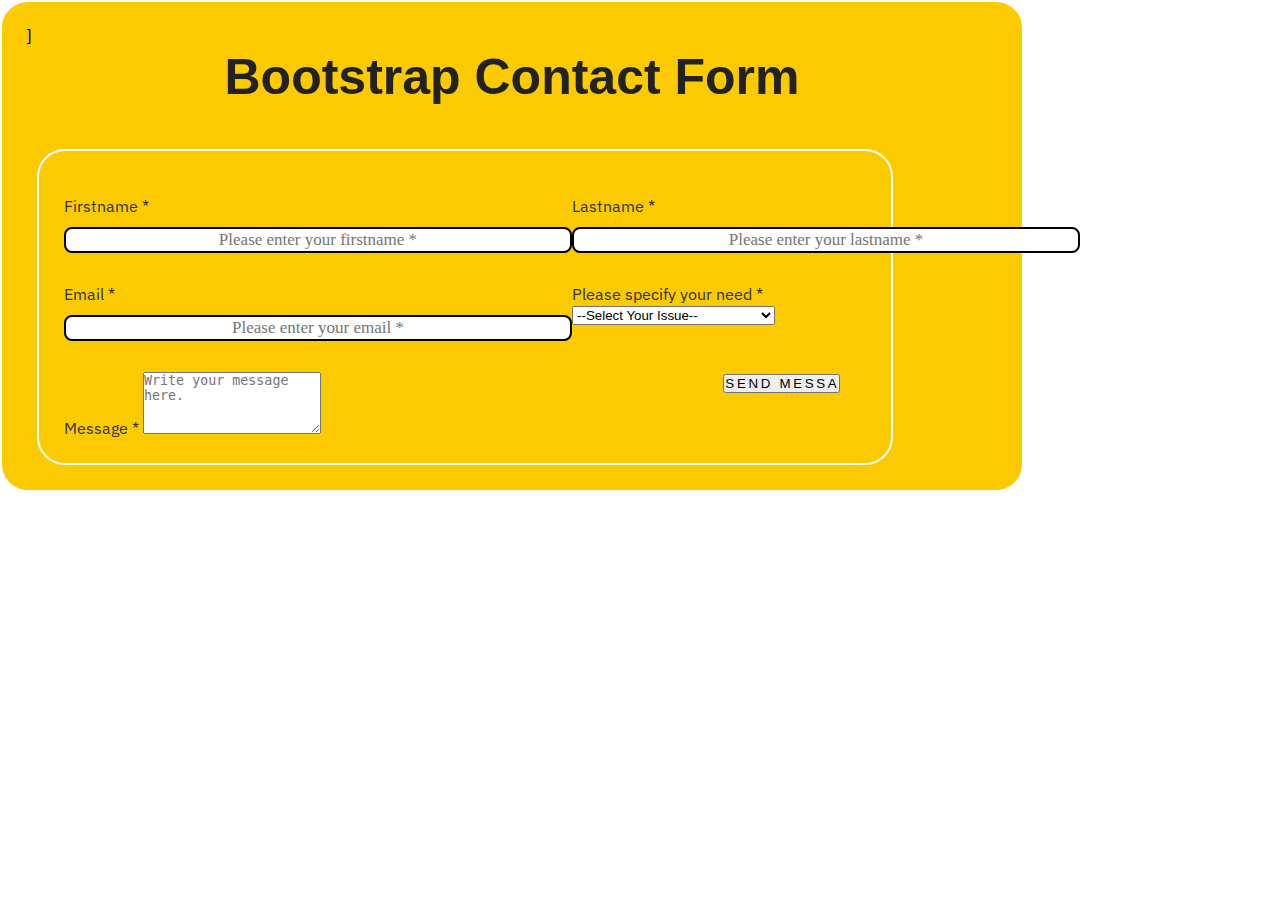
<file: support.html>
<!DOCTYPE html>
<html lang="en">

<head>
    <meta charset="UTF-8">
    <meta http-equiv="X-UA-Compatible" content="IE=edge">
    <meta name="viewport" content="width=device-width, initial-scale=1.0">
    <link rel="icon" type="image/x-icon" href="img/chemist.png">
    <!-- CSS only -->
    <link href="https://cdn.jsdelivr.net/npm/bootstrap@5.2.0/dist/css/bootstrap.min.css" rel="stylesheet" integrity="sha384-gH2yIJqKdNHPEq0n4Mqa/HGKIhSkIHeL5AyhkYV8i59U5AR6csBvApHHNl/vI1Bx" crossorigin="anonymous">
    <title>Support</title>
    <link rel="stylesheet" href="style.css">
    <link rel="stylesheet" href="style2.css">
    <link rel="stylesheet" href="style4.css">
</head>

<body>
  <div class="container">]
        <div class=" text-center mt-5 ">

            <h1 >Bootstrap Contact Form</h1>


        </div>


    <div class="row ">
      <div class="col-lg-7 mx-auto">
        <div class="card mt-2 mx-auto p-4 bg-light">
            <div class="card-body bg-light">

            <div class = "container">
                             <form id="contact-form" role="form">



            <div class="controls">

                <div class="row">
                    <div class="col-md-6">
                        <div class="form-group">
                            <label for="form_name">Firstname *</label>
                            <input id="form_name" type="text" name="name" class="form-control" placeholder="Please enter your firstname *" required="required" data-error="Firstname is required.">

                        </div>
                    </div>
                    <div class="col-md-6">
                        <div class="form-group">
                            <label for="form_lastname">Lastname *</label>
                            <input id="form_lastname" type="text" name="surname" class="form-control" placeholder="Please enter your lastname *" required="required" data-error="Lastname is required.">
                                                            </div>
                    </div>
                </div>
                <div class="row">
                    <div class="col-md-6">
                        <div class="form-group">
                            <label for="form_email">Email *</label>
                            <input id="form_email" type="email" name="email" class="form-control" placeholder="Please enter your email *" required="required" data-error="Valid email is required.">

                        </div>
                    </div>
                    <div class="col-md-6">
                        <div class="form-group">
                            <label for="form_need">Please specify your need *</label>
                            <select id="form_need" name="need" class="form-control" required="required" data-error="Please specify your need.">
                                <option value="" selected disabled>--Select Your Issue--</option>
                                <option >Request Invoice for order</option>
                                <option >Request order status</option>
                                <option >Haven't received cashback yet</option>
                                <option >Other</option>
                            </select>

                        </div>
                    </div>
                </div>
                <div class="row">
                    <div class="col-md-12">
                        <div class="form-group">
                            <label for="form_message">Message *</label>
                            <textarea id="form_message" name="message" class="form-control" placeholder="Write your message here." rows="4" required="required" data-error="Please, leave us a message."></textarea
                                >
                            </div>

                        </div>


                    <div class="col-md-12">

                        <input type="submit" class="btn btn-success btn-send  pt-2 btn-block
                            " value="Send Message" >

                </div>

                </div>


        </div>
         </form>
        </div>
            </div>


    </div>
        <!-- /.8 -->

    </div>
    <!-- /.row-->

</div>
</div>

</body>

</html>
</file>
<file: style.css>
@import url('https://fonts.googleapis.com/css2?family=Lora:ital,wght@1,500&display=swap');
@import url('https://fonts.googleapis.com/css2?family=IBM+Plex+Sans:wght@200&display=swap');
@import url('https://fonts.googleapis.com/css2?family=Lora:ital,wght@1,500&family=PT+Serif&display=swap');

* {
    margin: 0;
    padding: 0%;
    box-sizing: border-box;
}

h1 {
    font-size: 50px;
    line-height: 64px;
    color: #222;
}

h2 {
    font-size: 46px;
    line-height: 54px;
    color: #222;
}

h4 {
    font-size: 20px;
    color: #222;
}

h6 {
    font-weight: 700;
    font-size: 12px;
}

p {
    font-size: 16px;
    color: #465b52;
    margin: 15px 0 20px 0;
}

.navigation-bar {
    height: 50px;
    width: 100%;
    background-color: rgb(255, 255, 255);
    position: fixed;
    z-index: 999;
    box-shadow: 3px 3px 10px black;
}

.navbar-container {
    display: flex;
    align-items: center;
    height: 100%;
    padding: 0 50px;
    color: black;
}

.logo-container {
    flex: 1;
    display: flex;
    justify-content: flex-start;
}

.logo {
    font-size: 35px;
    color: black;
}

.menu-container {
    flex: 6;
    color: black;
}

.menu-list {
    display: flex;
    list-style: none;
    justify-content: center;
    font-size: 17px;
    color: black;
}

.menu-list-item {
    margin-top: 1 0px;
    margin-right: 30px;
    color: black;
}

.profile-container {
    flex: 1;
    justify-content: flex-end;
    display: flex;
    align-items: center;
}

.profile-picture {
    width: 32px;
    height: 32px;
    border-radius: 50%;
    object-fit: cover;
}

.profile-text-container {
    margin: 0 20px;
}

a:link {
    color: black;
    background-color: transparent;
    text-decoration: none;
}

a:visited {
    color: black;
    background-color: transparent;
    text-decoration: none;
}

a:hover {
    color: rgb(213, 221, 69);
    background-color: transparent;

}

a:active {
    color: black;
    background-color: transparent;
    text-decoration: underline;
}

.background {
    width: 100%;
    height: 100%;
    background-color: teal;
    position: absolute;
    top: 50px;
    display: flex;
    justify-content: center;
}

.about {
    position: relative;
    top: 300px;
    display: flex;
    justify-content: center;
}


.section-p1 {
    padding: 40px 80px;
}

.section-m1 {
    margin: 40px 0;
}

button.normal {
    font-size: 14px;
    font-weight: 600;
    padding: 15px 30px;
    color: #472d2d;
    background-color: #fff;
    border-radius: 4px;
    cursor: pointer;
    border: none;
    outline: none;
    transition: 0.2s;
}

button.white {
    font-size: 13px;
    font-weight: 600;
    padding: 11px 18px;
    color: #fff;
    background-color: transparent;
    cursor: pointer;
    border: 1px solid #fff;
    outline: none;
    transition: 0.2s;
}

body {
    width: 100%;
}

.logo {
    font-family: 'Lora', serif;
    font-size: 27px;
}

/* Header Start */

/* Home Page */
#hero {
    background-image: url('img/background.jpg');
    height: 100vh;
    width: 100%;
    background-size: cover;
    background-position: top 25% right 0;
    padding: 0 80px;
    display: flex;
    flex-direction: column;
    align-items: center;
    justify-content: center;
}

#hero h4 {
    font-family: 'PT Serif', serif;
    padding-bottom: 15px;
    font-size: 25px;
}

#hero h2 {
    font-family: 'IBM Plex Sans', sans-serif;
}

#hero h1 {
    font-family: 'Lora', serif;
    color: #088178;
}

#hero button {
    background-image: url("img/button.png");
    background-color: transparent;
    color: #088178;
    border: 0;
    padding: 14px 80px 14px 65px;
    cursor: pointer;
    background-repeat: no-repeat;
    font-weight: 700;
    font-size: 15px;
}

#feature {
    display: flex;
    align-items: center;
    justify-content: space-between;
}

#feature .fe-box {
    width: 180px;
    text-align: center;
    padding: 25px 15px;
    box-shadow: 20px 20px 34px rgba(0, 0, 0, 0.03);
    border: 1px solid #cce7d0;
    border-radius: 4px;
    margin: 15px 0;
    font: 10px;
    cursor: pointer;
}

#feature .fe-box:hover {
    box-shadow: 10px 10px 54px rgba(70, 62, 221, 0.3);
}

#feature .fe-box img {
    width: 100%;
    margin-bottom: 10px;
}

#feature .fe-box h6 {
    display: inline-block;
    padding: 9px 8px 6px 8px;
    line-height: 1;
    border-radius: 4px;
    color: #088178;
    background-color: #fddde4;
    font-size: 14px;
}

#feature .fe-box:nth-child(2) h6 {
    background-color: #cdebbc;
}

#feature .fe-box:nth-child(3) h6 {
    background-color: #d1e8f2;
}

#feature .fe-box:nth-child(4) h6 {
    background-color: #cdd4f8;
}

#feature .fe-box:nth-child(5) h6 {
    background-color: #f6dbf6;
}

#feature .fe-box:nth-child(6) h6 {
    background-color: #fff2e5;
}

#product1 {
    text-align: center;
    box-shadow: 2px 0 5px black;
    margin-bottom: 15px;
}

#product1 h2 {
    font-family: 'IBM Plex Sans', sans-serif;
}

#product1 .pro-container {
    display: flex;
    justify-content: space-between;
    padding-top: 20px;
    flex-wrap: wrap;
}

#product1 .pro {
    width: 23%;
    min-width: 250px;
    padding: 10px 12px;
    border: 1px solid #cce7d0;
    border-radius: 25px;
    cursor: pointer;
    box-shadow: 20px 20px 30px rgba(0, 0, 0, 0.02);
    margin: 15px 0;
    transition: 0.2s ease;
    position: relative;
}

#product1 .pro img {
    width: 100%;
    border-radius: 20px;
}

#product1 .pro:hover {
    box-shadow: 20px 20px 30px rgba(0, 0, 0, 0.06);
}

#product1 .pro img {
    width: 100%;
    border-radius: 20px;
}

#product1 .pro .des {
    text-align: start;
    padding: 10px 0;
}

#product1 .pro .des span {
    color: #606063;
    font-size: 12px;
}

#product1 .pro .des h5 {
    padding-top: 7px;
    color: #1a1a1a;
    font-size: 14px;
}

#product1 .pro .des i {
    font-size: 12px;
    color: rgb(243, 181, 25);
}

#product1 .pro .des h4 {
    padding-top: 7px;
    font-size: 15px;
    font-weight: 700;
    color: #088178;
}

#product1 .pro .cart {
    width: 40px;
    height: 40px;
    line-height: 40px;
    border-radius: 50px;
    background-color: #e8f6ea;
    font-weight: 500;
    color: #088178;
    border: 1px solid #cce7d0;
    position: absolute;
    bottom: 20px;
    right: 10px;
}

.row {
    display: flex;
    margin-top: 20px;
    justify-content: space-between;
    font-family: 'IBM Plex Sans', sans-serif;
}

.doctors h2 {
    font-family: 'IBM Plex Sans', sans-serif;
}

#banner {
    display: flex;
    flex-direction: column;
    justify-content: center;
    align-items: center;
    text-align: center;
    background-image: url('img/Prod/background-main.jpg');
    width: 100%;
    height: 40vh;
}

#banner h4 {
    color: rgb(0, 0, 0);
    font-size: 40px;
}

#banner h2 {
    color: #fff;
    font-size: 35px;
    padding: 10px 0;
}

#banner h2 span {
    color: #ef3636;
}

#banner button:hover {
    background: #088178;
    color: #fff;
}

#sm-banner {
    display: flex;
    justify-content: space-between;
    flex-wrap: wrap;
}

#sm-banner .banner-box {
    display: flex;
    flex-direction: column;
    justify-content: center;
    align-items: flex-start;
    background-image: url('img/banner/b17.jpg');
    min-width: 580px;
    height: 50vh;
    background-size: cover;
    background-position: center;
    padding: 30px;
}

#banner {
    box-shadow: 2px 2px 5px black;
}

.wrapper {
    width: 500px;
}

.box1 {
    background-color: rgb(255, 255, 255);
    color: rgb(255, 255, 255);
    font-size: 50px;
    opacity: .7;
    margin-bottom: 15px;
}

.box1 h4 {
    color: black;
}


#sm-banner .banner-box2 {
    background-image: url('img/banner/b10.jpg');
}

#sm-banner h4 {
    color: #fff;
    font-size: 50px;
    font-weight: 800;
}

#sm-banner h2 {
    color: #fff;
    font-size: 30px;
    font-weight: 800;
}

#sm-banner span {
    color: #fff;
    font-size: 14px;
    font-weight: 500;
    padding-bottom: 15px;
}

#sm-banner .banner-box:hover button {
    background: #088178;
    border: 1px solid #088178;
}

#banner3 {
    display: flex;
    justify-content: space-between;
    flex-wrap: wrap;
    padding: 0 80px;
}

#banner3 .banner-box {
    display: flex;
    flex-direction: column;
    justify-content: center;
    align-items: flex-start;
    background-image: url('img/banner/b7.jpg');
    min-width: 30%;
    height: 30vh;
    background-size: cover;
    background-position: center;
    padding: 20px;
    cursor: pointer;
    margin-bottom: 20px;
}

#banner3 .banner-box2 {
    background-image: url('img/banner/b4.jpg');
}

#banner3 .banner-box3 {
    background-image: url('img/banner/b18.jpg');
}

#banner3 h2 {
    color: #fff;
    font-weight: 900;
    font-size: 22px;
}

#banner3 h3 {
    color: #ec544e;
    font-weight: 800;
    font-size: 15px;
}


#news-letter {
    display: flex;
    justify-content: space-between;
    flex-wrap: wrap;
    align-items: center;
    background-image: url('img/banner/b14.png');
    background-repeat: no-repeat;
    background-position: 20% 30%;
    background-color: #041e42;
}

#news-letter h4 {
    font-size: 22px;
    font-weight: 700;
    color: #fff;
}

#news-letter p {
    font-size: 14px;
    font-weight: 600;
    color: #818ea0;
}

#news-letter p span {
    color: #ffbd27;
}

#news-letter .form {
    display: flex;
    width: 40%;
}

#news-letter input {
    height: 3.125rem;
    padding: 0 1.25em;
    font-size: 14px;
    width: 100%;
    border: 2px solid transparent;
    border-radius: 8px;
    outline: none;
    border-top-right-radius: 0;
    border-bottom-right-radius: 0;
}

#news-letter button {
    background-color: #088178;
    color: #fff;
    white-space: nowrap;
    border-top-left-radius: 0;
    border-bottom-left-radius: 0;
}

.doctors {
    width: 80%;
    margin: auto;
    text-align: center;
    padding-top: 50px;
    box-shadow: 2px 2px 5px black;

}

.doctor-col {
    flex-basis: 32%;
    border-radius: 10px;
    margin-bottom: 30px;
    position: relative;
    overflow: hidden;
    margin: 15px;
}

.doctor-col img {
    width: 80%;
}

.layer {
    background: transparent;
    height: 100%;
    width: 100%;
    position: absolute;
    top: 0;
    left: 0;
    transition: 0.5s;
}

.layer:hover {
    background: rgba(210, 213, 183, 0.752);
}

.layer h3 {
    width: 100%;
    font-weight: 500;
    color: rgb(0, 0, 0);
    font-size: 26px;
    bottom: 0;
    left: 50%;
    transform: translateX(-50%);
    position: absolute;
    opacity: 0;
    transition: 0.5s;
}

.layer:hover h3 {
    bottom: 49%;
    opacity: 1;
}

@media (max-width:799px) {
    .section-p1 {
        padding: 40px 40px;
    }

    #navbar {
        display: flex;
        flex-direction: column;
        align-items: flex-start;
        position: fixed;
        top: 0;
        right: 0;
        height: 100vh;
        background-color: #E3E6F3;
        box-shadow: 0 40px 60px rgba(0, 0, 0, 0.1);
        padding: 80px 0 0 10px;
        transition: 0.3s;
    }

    #navbar li {
        margin-bottom: 25px;
    }

    #mobile {
        display: flex;
        align-items: center;
    }

    #mobile i {
        color: #1a1a1a;
        font-size: 24px;
        padding-left: 20px;
    }

    #close {
        display: initial;
        position: absolute;
        top: 30px;
        left: 30px;
        color: #222;
    }

    #lg-bag {
        display: none;
    }

    #hero {
        height: 70vh;
        padding: 0 80px;
        background-position: top 30% right 30%;
    }

    #feature {
        justify-content: center;
    }

    #feature .fe-box {
        margin: 15px 15px;
    }

    #product1 .pro-container {
        justify-content: center;
    }


    #product1 .pro {
        margin: 15px;
    }

    #banner {
        height: 20vh;
    }

    #sm-banner .banner-box {
        min-width: 100%;
        height: 30vh;
    }

    #banner3 {
        padding: 0 40px;
    }

    #banner3 .banner-box {
        width: 28%;
    }

    #newsletter .form {
        width: 70%;
    }
}

@media (max-width: 477px) {
    .section-p1 {
        padding: 20px;
    }

    #header {
        padding: 10px 30px;
    }

    h1 {
        font-size: 38px;
    }

    h2 {
        font-size: 32px;
    }

    #hero {
        padding: 0 20px;
        background-position: 55%;
    }

    #feature {
        justify-content: space-between;
    }

    #feature .fe-box {
        width: 155px;
        margin: 0 0 15px 0;
    }

    #product1 .pro {
        width: 100%;
    }

    #banner {
        height: 40vh;
    }

    #sm-banner .banner-box {
        height: 40vh;
    }

    #sm-banner .banner-box2 {
        margin-top: 20px;
    }

    #banner3 {
        padding: 0 20px;
    }

    #banner3 .banner-box {
        width: 100%;
    }

    #newsletter .form {
        width: 100%;
    }
}

ul {
    display: inline-grid;
    grid-auto-flow: row;
    grid-gap: 24px;
    justify-items: center;
    margin: auto;
}

@media (min-width: 500px) {
    ul {
        grid-auto-flow: column;
    }
}

a {
    color: white;
    text-decoration: none;
    box-shadow: inset 0 -1px 0 hsla(0, 0%, 100%, 0.4);
}

a:hover {
    box-shadow: inset 0 -1.2em 0 hsla(0, 0%, 100%, 0.4);
}


/* below is just for demo styling */

.footer {
    /* display: flex; */
    height: 20vh;
    width: 100%;
    text-align: center;
    background-color: #041e42;
    font-family: Menlo, monospace;

}

.footer ul{
    margin-top: 10px;
    list-style: none

}

.footer ul li a{
    color: white;
}

.footer h3{
    padding-top: 15px;
    text-align: center;
    color: white;
}

.footer h4{
    text-align: center;
    margin-top: 8px;
    color: white;

}

@keyframes wave-animation {

    0%,
    100% {
        transform: rotate(0deg);
    }

    25% {
        transform: rotate(20deg);
    }

    75% {
        transform: rotate(-15deg);
    }
}

#doctor{
  background-image: url("img/doc.jpeg");
  background-size: cover;
  width: 100%;
  height: 100vh;
  background-position: top 25% right 0;
  display: flex;
  flex-direction: column;
  justify-content: center;
  align-items: center;
}

#Suggested{
  width: 100%;
  display: flex;
  flex-direction: column;
  justify-content: center;
  align-items: center;
}

.Text{
  margin-top: 20px;
}

.local{
  display: flex;
  flex-direction: row;
  justify-content: center;
  margin-right: 30px;
  margin-top: 20px
}

.doc1{
  background-image: url("img/doc/indra.jpg");
  background-size: cover;
  width: 200px;
  height: 350px;
  margin-right: 100px;
  margin-left: 100px;
  border-radius: 5%;
}

.doc2{
  background-image: url("img/doc/alexi.jpeg");
  background-size: cover;
  width: 200px;
  height: 350px;
  margin-right: 100px;
  border-radius: 5%;
}

.doc3{
  background-image: url("img/doc/rohit3.jpeg");
  background-size: cover;
  width: 200px;
  height: 350px;
  margin-right: 100px;
  border-radius: 5%;
}

.doc4{
  background-image: url("img/doc/irarara.jpeg");
  background-size: cover;
  width: 200px;
  height: 350px;
  margin-right: 100px;
  border-radius: 5%;
}

#map{
  width: 100%;
  display: flex;
  flex-direction: column;
  justify-content: center;
  align-items: center;
}

.map-name{
  margin-top: 20px;
  margin-bottom: 20px;
}

.google-map{
  width: 800px;
  height: 350px;
  border-radius: 5%;
  margin-bottom: 20px;
}
</file>
<file: style2.css>
@import url('https://fonts.googleapis.com/css2?family=Lora:ital,wght@1,500&display=swap');
@import url('https://fonts.googleapis.com/css2?family=IBM+Plex+Sans:wght@200&display=swap');
@import url('https://fonts.googleapis.com/css2?family=Lora:ital,wght@1,500&family=PT+Serif&display=swap');

* {
    margin: 0;
    padding: 0%;
    box-sizing: border-box;
}

h1 {
    font-size: 50px;
    line-height: 64px;
    color: #222;
}

h2 {
    font-size: 46px;
    line-height: 54px;
    color: #222;
}

h4 {
    font-size: 20px;
    color: #222;
}

h6 {
    font-weight: 700;
    font-size: 12px;
}

p {
    font-size: 16px;
    color: #465b52;
    margin: 15px 0 20px 0;
}

.navigation-bar {
    height: 50px;
    width: 100%;
    background-color: rgb(255, 255, 255);
    position: fixed;
    z-index: 999;
    box-shadow: 3px 3px 10px black;
}

.navbar-container {
    display: flex;
    align-items: center;
    height: 100%;
    padding: 0 50px;
    color: black;
}

.logo-container {
    flex: 1;
    display: flex;
    justify-content: flex-start;
}

.logo {
    font-size: 35px;
    color: black;
}

.menu-container {
    flex: 6;
    color: black;
}

.menu-list {
    display: flex;
    list-style: none;
    justify-content: center;
    font-size: 17px;
    color: black;
}

.menu-list-item {
    margin-top: 1 0px;
    margin-right: 30px;
    color: black;
}

.profile-container {
    flex: 1;
    justify-content: flex-end;
    display: flex;
    align-items: center;
}

.profile-picture {
    width: 32px;
    height: 32px;
    border-radius: 50%;
    object-fit: cover;
}

.profile-text-container {
    margin: 0 20px;
}

a:link {
    color: black;
    background-color: transparent;
    text-decoration: none;
}

a:visited {
    color: black;
    background-color: transparent;
    text-decoration: none;
}

a:hover {
    color: rgb(213, 221, 69);
    background-color: transparent;
}

a:active {
    color: black;
    background-color: transparent;
    text-decoration: underline;
}

.background {
    width: 100%;
    height: 100%;
    background-color: teal;
    position: absolute;
    top: 50px;
    display: flex;
    justify-content: center;
}

.about {
    position: relative;
    top: 300px;
    display: flex;
    justify-content: center;
}


.section-p1 {
    padding: 40px 80px;
}

.section-m1 {
    margin: 40px 0;
}

button.normal {
    font-size: 14px;
    font-weight: 600;
    padding: 15px 30px;
    color: #000000;
    background-color: #fff;
    border-radius: 4px;
    cursor: pointer;
    border: none;
    outline: none;
    transition: 0.2s;
}

button.white {
    font-size: 13px;
    font-weight: 600;
    padding: 11px 18px;
    color: #fff;
    background-color: transparent;
    cursor: pointer;
    border: 1px solid #fff;
    outline: none;
    transition: 0.2s;
}

body {
    width: 100%;
}

.logo {
    font-family: 'Lora', serif;
    font-size: 27px;
}

/* Header Start */

/* Home Page */
#hero {
    background-image: url('img/background.jpg');
    height: 100vh;
    width: 100%;
    background-size: cover;
    background-position: top 25% right 0;
    padding: 0 80px;
    display: flex;
    flex-direction: column;
    align-items: center;
    justify-content: center;
}

#hero h4 {
    font-family: 'PT Serif', serif;
    padding-bottom: 15px;
    font-size: 25px;
}

#hero h2 {
    font-family: 'IBM Plex Sans', sans-serif;
}

#hero h1 {
    font-family: 'Lora', serif;
    color: #272525;
}

#hero button {
    background-color: transparent;
    color: #1d2020;
    border: 2px solid black;
    padding: 14px 50px 14px 50px;
    cursor: pointer;
    background-repeat: no-repeat;
    font-weight: 700;
    font-size: 15px;
}

#hero button:hover {
    background-color: rgb(230, 230, 145);
}

#feature {
    display: flex;
    align-items: center;
    justify-content: space-between;
}

#feature .fe-box {
    width: 180px;
    text-align: center;
    padding: 25px 15px;
    box-shadow: 20px 20px 34px rgba(0, 0, 0, 0.03);
    border: 1px solid #cce7d0;
    border-radius: 4px;
    margin: 15px 0;
    font: 10px;
    cursor: pointer;
}

#feature .fe-box:hover {
    box-shadow: 10px 10px 54px rgba(70, 62, 221, 0.3);
}

#feature .fe-box img {
    width: 100%;
    margin-bottom: 10px;
}

#feature .fe-box h6 {
    display: inline-block;
    padding: 9px 8px 6px 8px;
    line-height: 1;
    border-radius: 4px;
    color: #088178;
    background-color: #fddde4;
    font-size: 14px;
}

#feature .fe-box:nth-child(2) h6 {
    background-color: #cdebbc;
}

#feature .fe-box:nth-child(3) h6 {
    background-color: #d1e8f2;
}

#feature .fe-box:nth-child(4) h6 {
    background-color: #cdd4f8;
}

#feature .fe-box:nth-child(5) h6 {
    background-color: #f6dbf6;
}

#feature .fe-box:nth-child(6) h6 {
    background-color: #fff2e5;
}

#product1 {
    text-align: center;
    box-shadow: 2px 0 5px black;
    margin-bottom: 15px;
}

#product1 h2 {
    font-family: 'IBM Plex Sans', sans-serif;
}

#product1 .pro-container {
    display: flex;
    justify-content: space-between;
    padding-top: 20px;
    flex-wrap: wrap;
}

#product1 .pro {
    width: 23%;
    min-width: 250px;
    padding: 10px 12px;
    border: 1px solid #cce7d0;
    border-radius: 25px;
    cursor: pointer;
    box-shadow: 20px 20px 30px rgba(0, 0, 0, 0.02);
    margin: 15px 0;
    transition: 0.2s ease;
    position: relative;
}

#product1 .pro img {
    width: 100%;
    border-radius: 20px;
}

#product1 .pro:hover {
    box-shadow: 20px 20px 30px rgba(0, 0, 0, 0.06);
}

#product1 .pro img {
    width: 100%;
    border-radius: 20px;
}

#product1 .pro .des {
    text-align: start;
    padding: 10px 0;
}

#product1 .pro .des span {
    color: #606063;
    font-size: 12px;
}

#product1 .pro .des h5 {
    padding-top: 7px;
    color: #1a1a1a;
    font-size: 14px;
}

#product1 .pro .des i {
    font-size: 12px;
    color: rgb(243, 181, 25);
}

#product1 .pro .des h4 {
    padding-top: 7px;
    font-size: 15px;
    font-weight: 700;
    color: #088178;
}

#product1 .pro .cart {
    width: 40px;
    height: 40px;
    line-height: 40px;
    border-radius: 50px;
    background-color: #e8f6ea;
    font-weight: 500;
    color: #088178;
    border: 1px solid #cce7d0;
    position: absolute;
    bottom: 20px;
    right: 10px;
}

.row {
    display: flex;
    margin-top: 20px;
    justify-content: space-between;
    font-family: 'IBM Plex Sans', sans-serif;
}

.doctors h2 {
    font-family: 'IBM Plex Sans', sans-serif;
}

#banner {
    display: flex;
    flex-direction: column;
    justify-content: center;
    align-items: center;
    text-align: center;
    background-image: url('.img/Prod/background-main.jpg');
    width: 100%;
    height: 40vh;
}

#banner h4 {
    color: rgb(0, 0, 0);
    font-size: 40px;
}

#banner h2 {
    color: #fff;
    font-size: 35px;
    padding: 10px 0;
}

#banner h2 span {
    color: #ef3636;
}

#banner button:hover {
    background: #088178;
    color: #fff;
}

#sm-banner {
    display: flex;
    justify-content: space-between;
    flex-wrap: wrap;
}

#sm-banner .banner-box {
    display: flex;
    flex-direction: column;
    justify-content: center;
    align-items: flex-start;
    background-image: url('img/banner/b17.jpg');
    min-width: 580px;
    height: 50vh;
    background-size: cover;
    background-position: center;
    padding: 30px;
}

#banner {
    box-shadow: 2px 2px 5px black;
}

.wrapper {
    width: 500px;
}

.box1 {
    background-color: rgb(255, 255, 255);
    color: rgb(255, 255, 255);
    font-size: 50px;
    opacity: .7;
    margin-bottom: 15px;
}

.box1 h4 {
    color: black;
}


#sm-banner .banner-box2 {
    background-image: url('img/banner/b10.jpg');
}

#sm-banner h4 {
    color: #fff;
    font-size: 50px;
    font-weight: 800;
}

#sm-banner h2 {
    color: #fff;
    font-size: 30px;
    font-weight: 800;
}

#sm-banner span {
    color: #fff;
    font-size: 14px;
    font-weight: 500;
    padding-bottom: 15px;
}

#sm-banner .banner-box:hover button {
    background: #088178;
    border: 1px solid #088178;
}

#banner3 {
    display: flex;
    justify-content: space-between;
    flex-wrap: wrap;
    padding: 0 80px;
}

#banner3 .banner-box {
    display: flex;
    flex-direction: column;
    justify-content: center;
    align-items: flex-start;
    background-image: url('img/banner/b7.jpg');
    min-width: 30%;
    height: 30vh;
    background-size: cover;
    background-position: center;
    padding: 20px;
    cursor: pointer;
    margin-bottom: 20px;
}

#banner3 .banner-box2 {
    background-image: url('img/banner/b4.jpg');
}

#banner3 .banner-box3 {
    background-image: url('img/banner/b18.jpg');
}

#banner3 h2 {
    color: #fff;
    font-weight: 900;
    font-size: 22px;
}

#banner3 h3 {
    color: #ec544e;
    font-weight: 800;
    font-size: 15px;
}


#news-letter {
    display: flex;
    justify-content: space-between;
    flex-wrap: wrap;
    align-items: center;
    background-image: url('img/banner/b14.png');
    background-repeat: no-repeat;
    background-position: 20% 30%;
    background-color: #041e42;
}

#news-letter h4 {
    font-size: 22px;
    font-weight: 700;
    color: #fff;
}

#news-letter p {
    font-size: 14px;
    font-weight: 600;
    color: #818ea0;
}

#news-letter p span {
    color: #ffbd27;
}

#news-letter .form {
    display: flex;
    width: 40%;
}

#news-letter input {
    height: 3.125rem;
    padding: 0 1.25em;
    font-size: 14px;
    width: 100%;
    border: 2px solid transparent;
    border-radius: 8px;
    outline: none;
    border-top-right-radius: 0;
    border-bottom-right-radius: 0;
}

#news-letter button {
    background-color: #088178;
    color: #fff;
    white-space: nowrap;
    border-top-left-radius: 0;
    border-bottom-left-radius: 0;
}

.doctors {
    width: 80%;
    margin: auto;
    text-align: center;
    padding-top: 50px;
    box-shadow: 2px 2px 5px black;

}

.doctor-col {
    flex-basis: 32%;
    border-radius: 10px;
    margin-bottom: 30px;
    position: relative;
    overflow: hidden;
    margin: 15px;
}

.doctor-col img {
    width: 80%;
}

.layer {
    background: transparent;
    height: 100%;
    width: 100%;
    position: absolute;
    top: 0;
    left: 0;
    transition: 0.5s;
}

.layer:hover {
    background: rgba(210, 213, 183, 0.752);
}

.layer h3 {
    width: 100%;
    font-weight: 500;
    color: rgb(0, 0, 0);
    font-size: 26px;
    bottom: 0;
    left: 50%;
    transform: translateX(-50%);
    position: absolute;
    opacity: 0;
    transition: 0.5s;
}

.layer:hover h3 {
    bottom: 49%;
    opacity: 1;
}

@media (max-width:799px) {
    .section-p1 {
        padding: 40px 40px;
    }

    #navbar {
        display: flex;
        flex-direction: column;
        align-items: flex-start;
        position: fixed;
        top: 0;
        right: 0;
        height: 100vh;
        background-color: #E3E6F3;
        box-shadow: 0 40px 60px rgba(0, 0, 0, 0.1);
        padding: 80px 0 0 10px;
        transition: 0.3s;
    }

    #navbar li {
        margin-bottom: 25px;
    }

    #mobile {
        display: flex;
        align-items: center;
    }

    #mobile i {
        color: #1a1a1a;
        font-size: 24px;
        padding-left: 20px;
    }

    #close {
        display: initial;
        position: absolute;
        top: 30px;
        left: 30px;
        color: #222;
    }

    #lg-bag {
        display: none;
    }

    #hero {
        height: 70vh;
        padding: 0 80px;
        background-position: top 30% right 30%;
    }

    #feature {
        justify-content: center;
    }

    #feature .fe-box {
        margin: 15px 15px;
    }

    #product1 .pro-container {
        justify-content: center;
    }


    #product1 .pro {
        margin: 15px;
    }

    #banner {
        height: 20vh;
    }

    #sm-banner .banner-box {
        min-width: 100%;
        height: 30vh;
    }

    #banner3 {
        padding: 0 40px;
    }

    #banner3 .banner-box {
        width: 28%;
    }

    #newsletter .form {
        width: 70%;
    }
}

@media (max-width: 477px) {
    .section-p1 {
        padding: 20px;
    }

    #header {
        padding: 10px 30px;
    }

    h1 {
        font-size: 38px;
    }

    h2 {
        font-size: 32px;
    }

    #hero {
        padding: 0 20px;
        background-position: 55%;
    }

    #feature {
        justify-content: space-between;
    }

    #feature .fe-box {
        width: 155px;
        margin: 0 0 15px 0;
    }

    #product1 .pro {
        width: 100%;
    }

    #banner {
        height: 40vh;
    }

    #sm-banner .banner-box {
        height: 40vh;
    }

    #sm-banner .banner-box2 {
        margin-top: 20px;
    }

    #banner3 {
        padding: 0 20px;
    }

    #banner3 .banner-box {
        width: 100%;
    }

    #newsletter .form {
        width: 100%;
    }
}

ul {
    display: inline-grid;
    grid-auto-flow: row;
    grid-gap: 24px;
    justify-items: center;
    margin: auto;
}

@media (min-width: 500px) {
    ul {
        grid-auto-flow: column;
    }
}

a {
    color: white;
    text-decoration: none;
    box-shadow: inset 0 -1px 0 hsla(0, 0%, 100%, 0.4);
}

a:hover {
    box-shadow: inset 0 -1.2em 0 hsla(0, 0%, 100%, 0.4);
}


/* below is just for demo styling */
.footer {
    /* display: flex; */
    height: 20vh;
    width: 100%;
    text-align: center;
    background-color: #041e42;
    font-family: Menlo, monospace;

}

.footer ul {
    margin-top: 10px;
    list-style: none
}

.footer ul li a {
    color: white;
}

.footer h3 {
    padding-top: 15px;
    text-align: center;
    color: white;
}

.footer h4 {
    text-align: center;
    margin-top: 8px;
    color: white;

}

@keyframes wave-animation {

    0%,
    100% {
        transform: rotate(0deg);
    }

    25% {
        transform: rotate(20deg);
    }

    75% {
        transform: rotate(-15deg);
    }
}



.container {
    background-color: rgb(251 202 0);
    border: 2px solid white;
    padding: 25px;
    width: 80%;
    height: 80%;
    border-radius: 28px;
}

.container-2{
    display: flex;
}

.inside-container{
    margin-top: 10px;
    width: 37%;
    border-radius: 25px;
    margin-left: 25px;
    border: 2px solid white;
    background-image: url(.img/confused.png);
}

.inside-container p{
    margin: 18px;
    font-size: 18px;
    border: 2px solid black;
    border-radius: 14px;
    padding: 10px;
    color: black;
    font-family: 'Lora', serif;
}

.inside-container h4{
    margin: 20px;
    text-align: center;
    font-family: 'IBM Plex Sans', sans-serif;
}

#hero pre{
    font-family: 'IBM Plex Sans', sans-serif;
    display: inline-block;
    font-size: 20px;
    font-weight: bold;
}

.form-group input {
    font-family: 'Baloo Bhai', cursive;
    text-align: center;
    width: 508px;
    padding: 1px;
    border: 2px solid black;
    margin: 11px auto;
    font-size: 17px;
    border-radius: 8px;
}

#hero span {
    color: red;
}

.container h1 {
    text-align: center;
}

.details-upload {
    font-size: 28px;
}

.container button {
    display: block;
    width: 20%;
    margin: 20px auto;
    border: 2px solid red;
}

.upload-form {
    display: flex;
    justify-content: center;
    margin: 2px solid black;
    margin-top: 30px;
}
</file>
<file: style4.css>
body {
    font-family: 'Lato', sans-serif;
}

h1 {
    margin-bottom: 40px;
}

label {
    color: #333;
}

.btn-send {
    font-weight: 300;
    text-transform: uppercase;
    letter-spacing: 0.2em;
    width: 80%;
    margin-left: 3px;
    }
.help-block.with-errors {
    color: #ff5050;
    margin-top: 5px;

}

.card{
	margin-left: 10px;
	margin-right: 10px;
}
</file>
